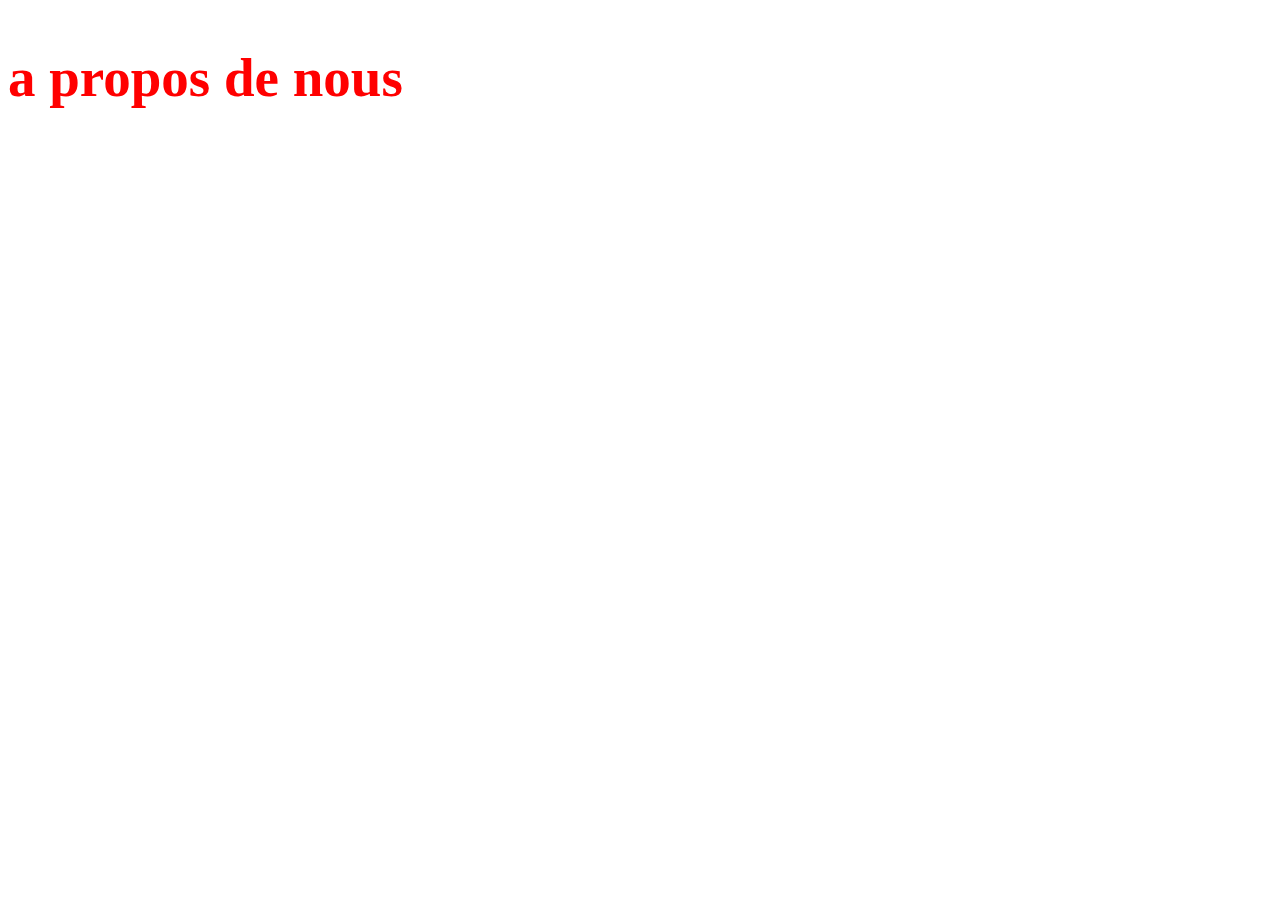
<file: about.html>
<!DOCTYPE html>
<html lang="en">
<head>
    <meta charset="UTF-8">
    <meta name="viewport" content="width=device-width, initial-scale=1.0">
    <title>Document</title>
    <link rel="stylesheet" href="about.css">
</head>
<body>
    <h2>a propos de nous</h2>
</body>
</html>
</file>
<file: about.css>
h2{
    color: red;
    font-size: 55px;
}
</file>
